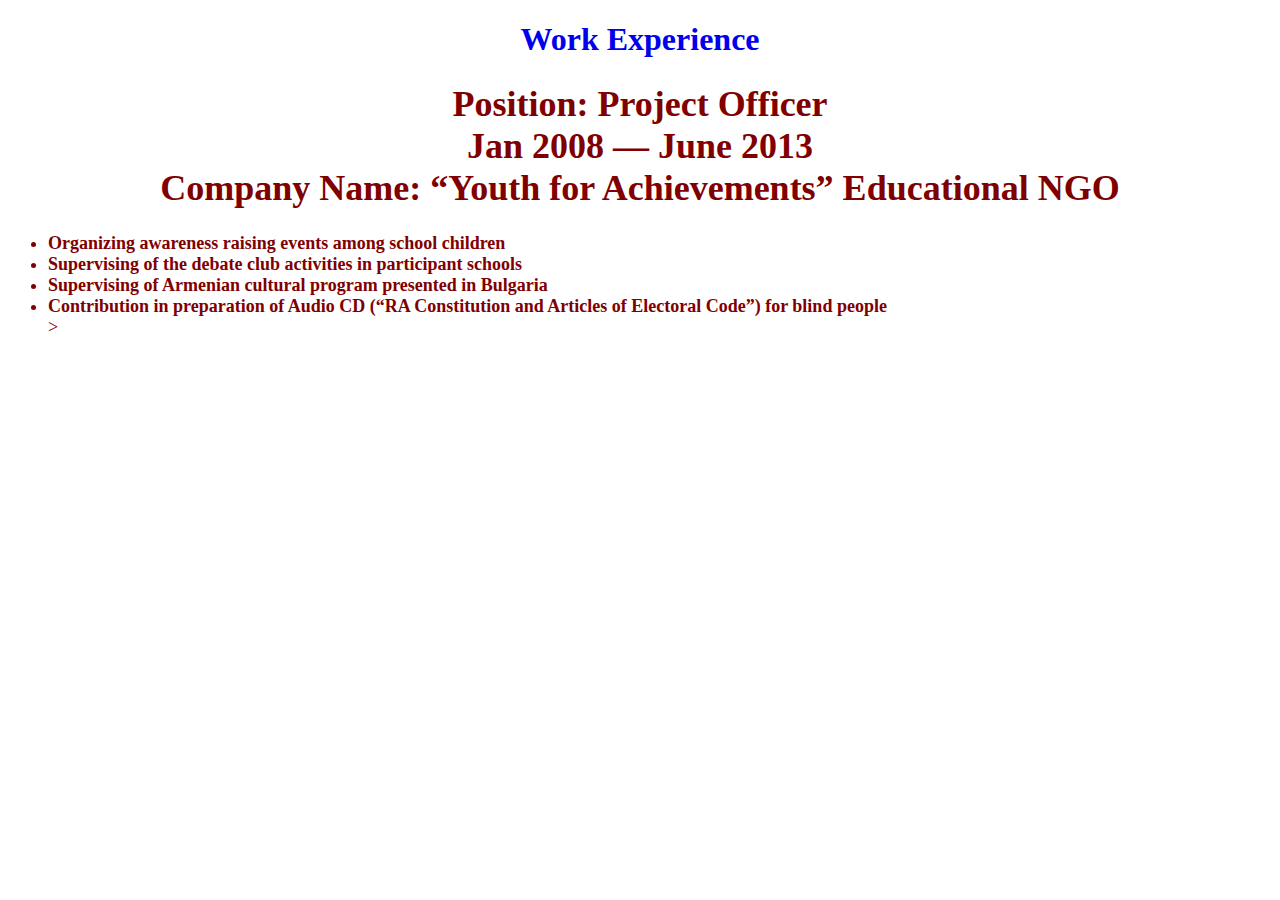
<file: page2.html>
<!DOCTYPE html>
<html>
<head>
	<title>Work Experience</title>
	<link rel="stylesheet" type="text/css" href="style.css">
</head>
<body>
  <h1 style='text-align: center;'><a href='myweb.html' target="_blank">Work Experience</a></h1>
 <!--  target="_blank" to open in new tab -->
<div> <h1>Position: Project Officer<br> Jan 2008 — June 2013<br>
Company Name: “Youth for Achievements” Educational NGO</h1>
      <ul ><b>
   <li >Organizing awareness raising events among school children</li>
   <li>Supervising of the debate club activities in participant schools</li>
  <!-- id using # in css -->
   <li>Supervising of Armenian cultural program presented in Bulgaria</li>
   <li>Contribution in preparation of Audio CD (“RA Constitution and Articles of Electoral Code”) for blind people</li>
   		</b>>
	</ul>
   </div>
</body>
</html>
</file>
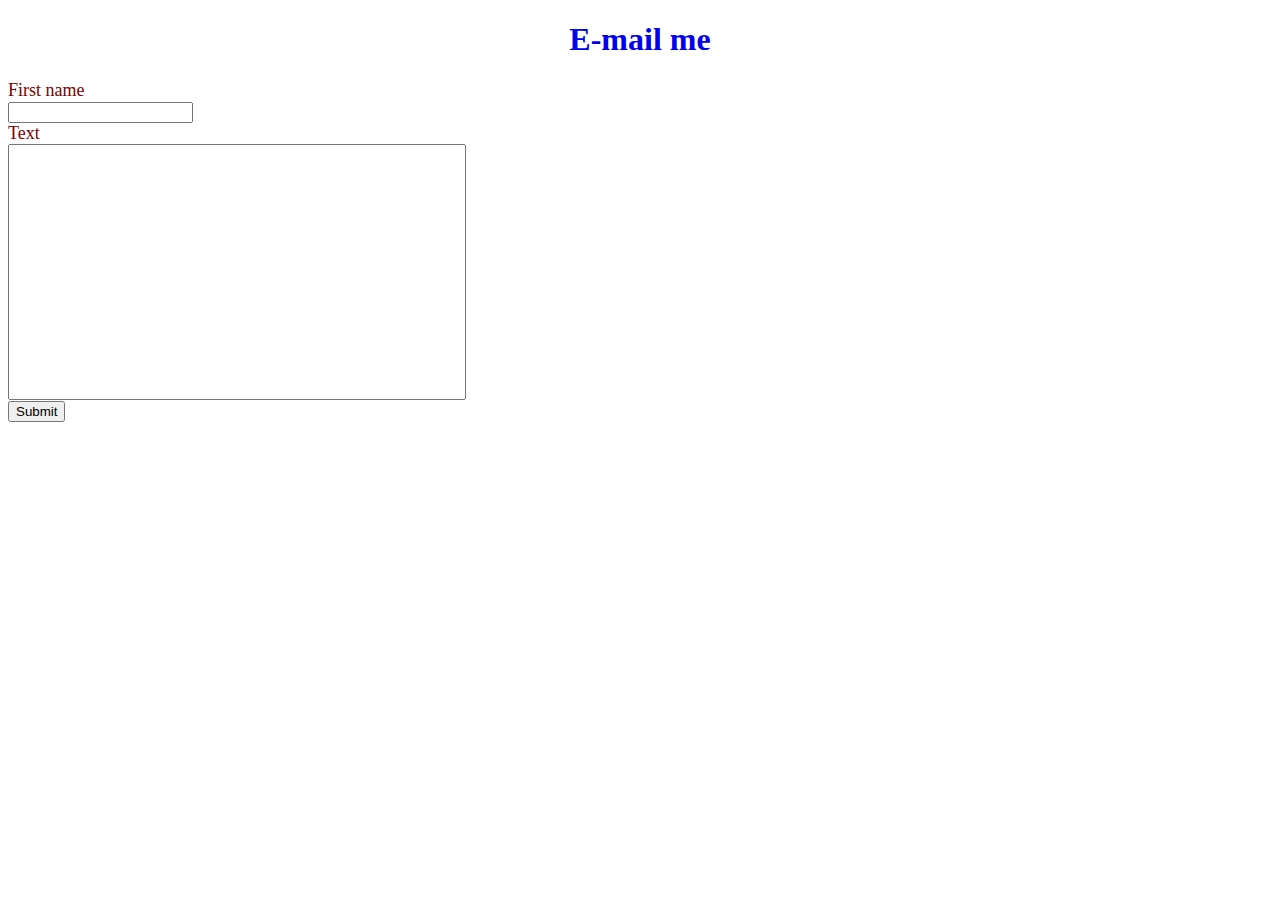
<file: page3.html>
<!DOCTYPE html>
<html>
<head>
	<title>Work Experience</title>
	<link rel="stylesheet" type="text/css" href="style.css">
</head>
<body>
  <h1 style='text-align: center;'><a href='myweb.html' target="_blank">E-mail me</a></h1>
 <!--  target="_blank" to open in new tab -->
<div id="my_form">
    <form action="page3.html">
      <label>First name</label><br>
       <input type="text" name="" required=''><br>
     <label>Text</label>
     <br>
     <input type="text" name="" required='' class="input">

     <!-- required='' makes an input required -->
     <br>
     <input type="submit" name="">
    </form>
   </div>
</body>
</html>
</file>
<file: style.css>
body{
	background-image : url(https://img.oboilux.ru/upload/iblock/221/22118b30681d75b8169fc700c95f19e7.jpg);
}


h1:hover{
	color: #8FBC8F;
	font-style: italic;
}

h1, h3 {
	color: maroon;
	text-align: center;
}

p{
	text-align: center;
}
.center {
    display: block;
    margin-left: auto;
    margin-right: auto;
    width: 13%;
}
p, div{
	font-size: large;
	color: maroon;	
}
.my_list:hover {
	background-color: #8FBC8F;
}
a{
	text-decoration:none; 
}
.input{
	width: 450px;
    height: 250px
}
</file>
